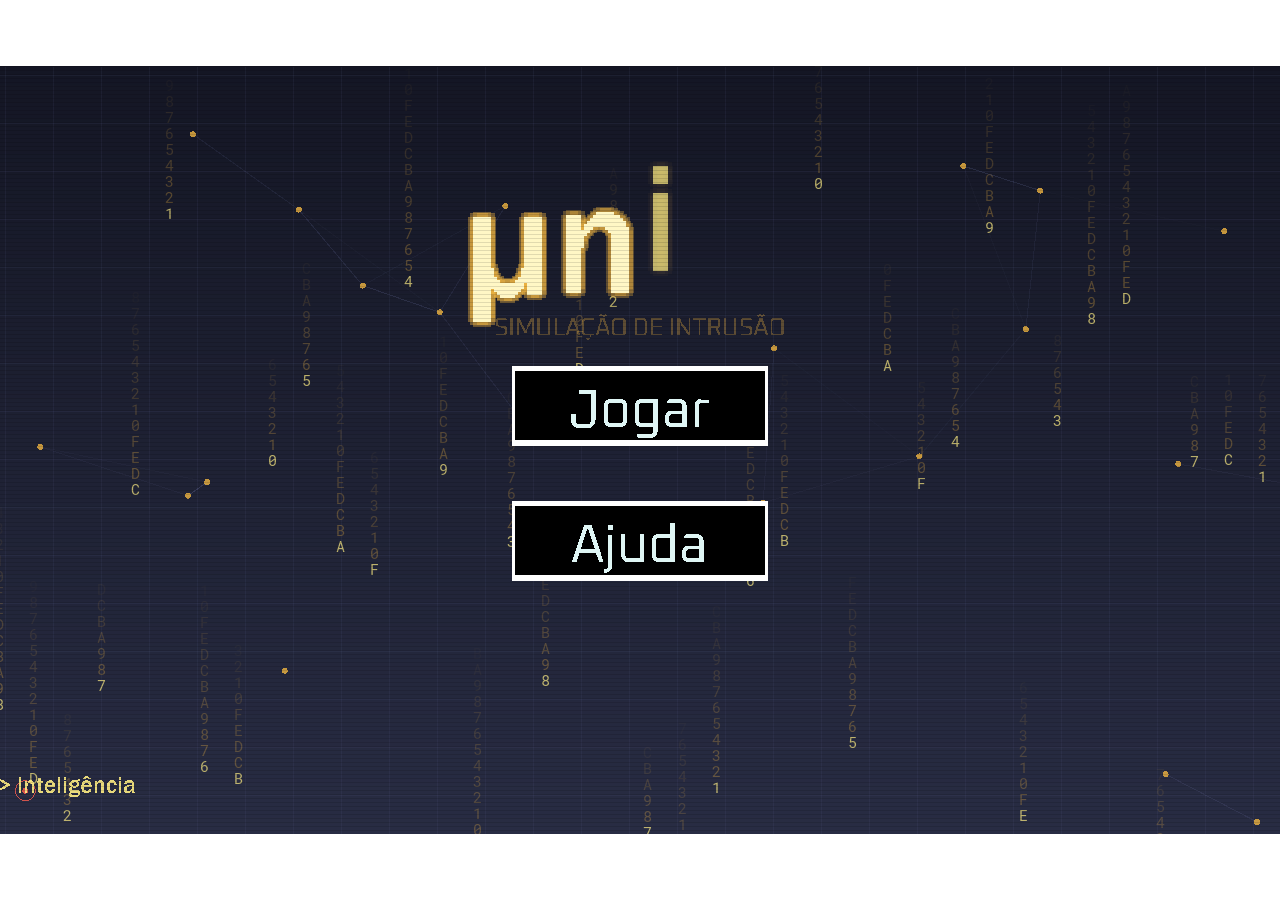
<file: Proj_of_Feira_de_ciencias/Proj_of_Feira de ciências/static/game/index.html>
<!DOCTYPE html>
<html lang="en">

    <!-- Custom PreHead code is injected here -->
    

    <head>
        <meta http-equiv="X-UA-Compatible" content="IE=edge" />
        <meta name="apple-mobile-web-app-capable" content="yes" />
        <meta name ="viewport" content="width=device-width, initial-scale=1.0, maximum-scale=1.0, user-scalable=0" />
        <meta name="apple-mobile-web-app-status-bar-style" content="black-translucent" />
        <meta charset="utf-8"/>

        <!-- Builtin injector for disabling cache -->
        <meta http-equiv="pragma" content="no-cache"/>

        <!-- Set the title bar of the page -->
        <title>UniAI</title>

        <!-- Custom PreStyle code is injected here -->
        

        <!-- Set the background colour of the document -->
        <style>
            body {
                background: #0;
                color: #cccccc;
                margin: 0px;
                padding: 0px;
                border: 0px;
            }

            canvas {
                image-rendering: optimizeSpeed;
                -webkit-interpolation-mode: nearest-neighbor;
                -ms-touch-action: none;
                touch-action: none;
                margin: 0px;
                padding: 0px;
                border: 0px;
            }
            :-webkit-full-screen #canvas {
                width: 100%;
                height: 100%;
            }
            :-webkit-full-screen {
                width: 100%;
                height: 100%;
            }
            
            /* Custom Runner Styles */
            div.gm4html5_div_class {
                margin: 0px;
                padding: 0px;
                border: 0px;
            }
            div.gm4html5_login {
                padding: 20px;
                position: absolute;
                border: solid 2px #000000;
                background-color: #404040;
                color:#00ff00;
                border-radius: 15px;
                box-shadow: #101010 20px 20px 40px;
            }
            div.gm4html5_cancel_button {
                float: right;
            }
            div.gm4html5_login_button {
                float: left;
            }
            div.gm4html5_login_header {
                text-align: center;
            }
            /* END - Custom Runner Styles */
            
        </style>

        <!-- Custom PostStyle code is injected here -->
        

        <!-- Builtin injector for injecting flurry analytics code -->
        
    </head>

    <!-- Custom PostHead code is injected here -->
    

    <!-- Custom PreBody code is injected here -->
    

    <body>
        <!-- Custom BodyStart code is injected here -->
        

        <div class="gm4html5_div_class" id="gm4html5_div_id">
            
            <!-- Builtin injector for splash screen -->
            

            <!-- Custom PreCanvas code is injected here -->
            

            <!-- Create the canvas element the game draws to -->
            <canvas id="canvas" width="1366" height="768" style="position: absolute; top: 50%; left: 50%; bottom: -50%; right: -50%; transform: translate(-50%, -50%);">
                
                <p>Your browser doesn't support HTML5 canvas.</p>
            </canvas>
            
            <!-- Custom PostCanvas code is injected here -->
            
        </div>

        <!-- Run the game code -->
        <script type="text/javascript" src="html5game/UniAI_Definitive.js?cachebust=89117417"></script>

        <!-- Builtin injector for injecting runner path -->
        

        <script>window.onload = GameMaker_Init;</script>

        <!-- Builtin injector for injecting google analytics code -->
        

        <!-- Custom BodyEnd code is injected here -->
        
    </body>

    <!-- Custom PostBody code is injected here -->
    
</html>
</file>
